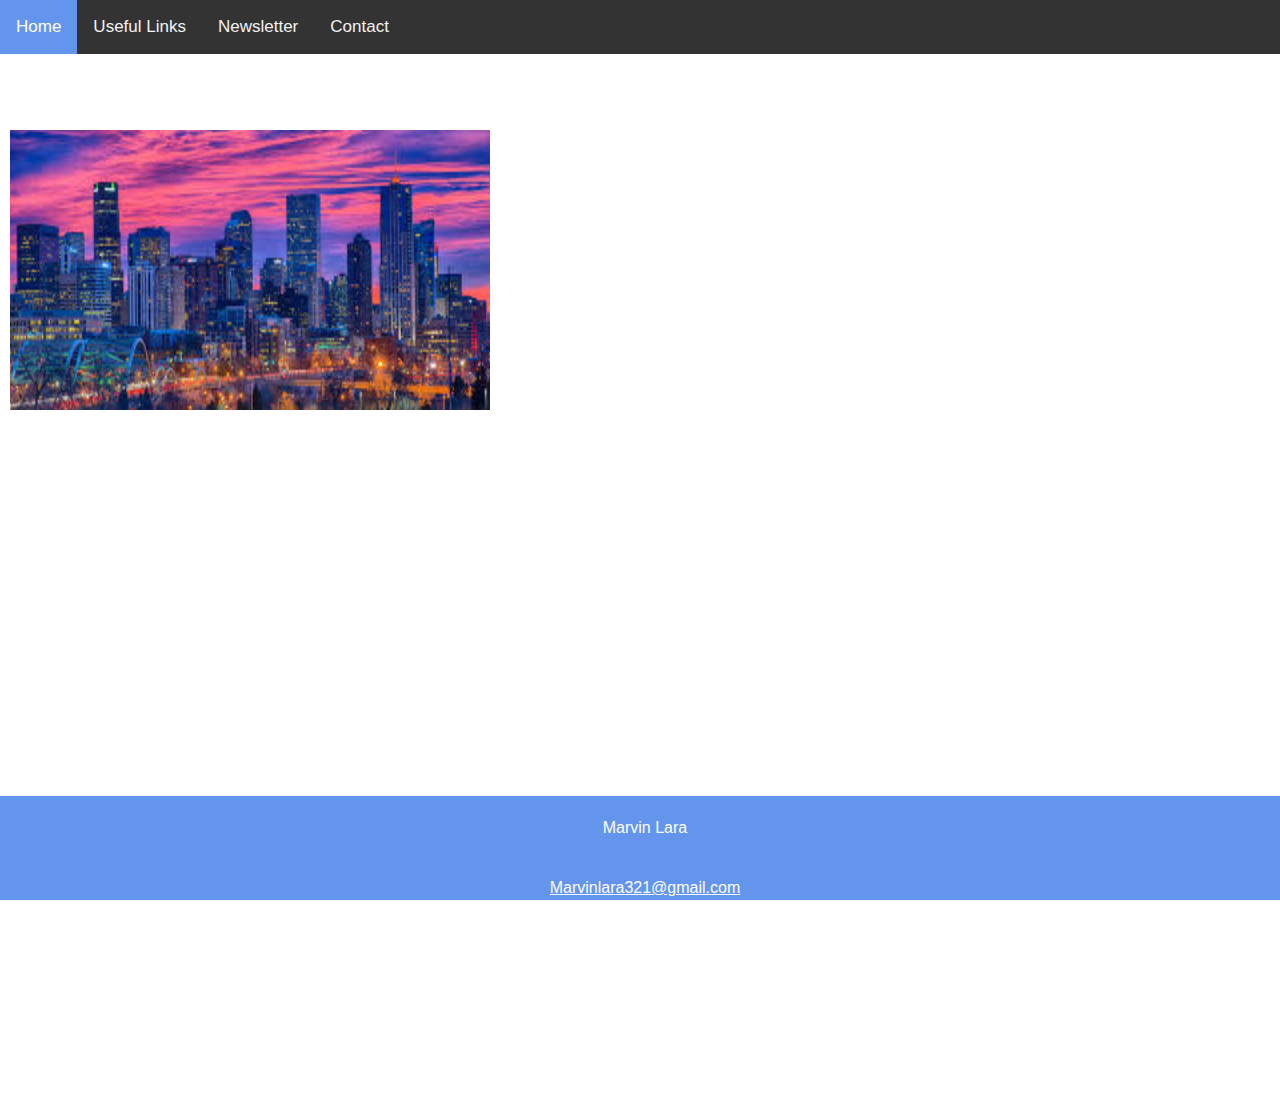
<file: index.html>
<!DOCTYPE html>
<html lang="en">

<head>
    <meta charset="UTF-8">
    <meta name="viewport" content="width=device-width, initial-scale=1.0">
    <title>Final</title>
    <link rel="stylesheet" href="https://stackpath.bootstrapcdn.com/bootstrap/4.5.2/css/bootstrap.min.css"
        integrity="sha384-JcKb8q3iqJ61gNV9KGb8thSsNjpSL0n8PARn9HuZOnIxN0hoP+VmmDGMN5t9UJ0Z" crossorigin="anonymous">
    <link rel="stylesheet" href="style.css">
</head>

<body>
    <div class="topnav">
        <a class="active" href="index.html">Home</a>
        <a href="links.html">Useful Links</a>
        <a href="Favorites.html">Newsletter</a>
        <a href="about.html">Contact</a>
    </div>
    <main>
        <h2>Some facts about our beautiful City of Denver, Colorado</h2>
        <img src="images/denver.jpeg" width="500px" height="300px" alt="an image of Denver">
        <p>
            Denver boasts the 10th largest downtown in America and one of the most exciting and walkable. Within a mile
            radius, downtown Denver has three major sports stadiums, the nation's second-largest performing arts center,
            three colleges, an assortment of art and history museums, a mint that produces 10 billion coins a year, a
            river offering whitewater rafting, more than 11,000 hotel rooms, a downtown theme and water park, downtown
            aquarium and hundreds of chef-driven restaurants.
        </p>
        <p>Denver has more than 200 parks within the city and 20,000 acres of parks in the nearby mountains, including
            spectacular Red Rocks Park & Amphitheatre. The city has its own buffalo herd and every year plants more than
            200,000 flowers in 26 formal flower gardens. Other mountain parks include Echo Lake, at the base of the
            Mount Evans highway – the highest road in North America – and Buffalo Bill's Grave on top of Lookout
            Mountain.
        </p>
        <p>From global warming and renewable energy to environmental cleanup, Denver is emerging as a model for
            sustainable cities. The Colorado Convention Center is green through and through, including a rare LEED Gold
            certification for existing buildings and the Blue Bear Farm that grows more than 5,000 pounds of fresh
            produce annually! Denver International Airport is dedicated to sustainable practices, including a Community
            Stewardship philosophy that includes energy and environmental management, green buildings and noise
            abatement. The Denver Zoo's Toyota Elephant Passage uses a biomass gasification system, which can turn human
            trash and animal waste into energy to power the exhibit. Plus, many of Denver’s famous craft breweries are
            committed to recycling programs and responsible water usage.
        </p>
        <p>
            Located east of a major mountain range, Denver has a mild, dry and sunny climate with more annual hours of
            sun than San Diego or Miami Beach. In winter, Denver is dryer than Phoenix with an average daily high of 45
            degrees (7 degrees Celsius) in February. Golf courses remain open all year and have been played as many as
            30 days in January.
        </p>
        <p>
            Whether you're enjoying a night out on the town at one of Larimer Square's independently owned fine dining
            spots or digging into the offerings from one of the city's many gourmet food halls, you can count on fresh,
            local ingredients. The city's beer world is booming, too, with new craft breweries opening up every month,
            along with several distilleries and wineries, too!
        </p>
    </main>
    <div class="footer">
        <p>Marvin Lara</p>
        <p><a href="marvinlara321@gmail.com">Marvinlara321@gmail.com</a></p>
    </div>
</body>

</html>
</file>
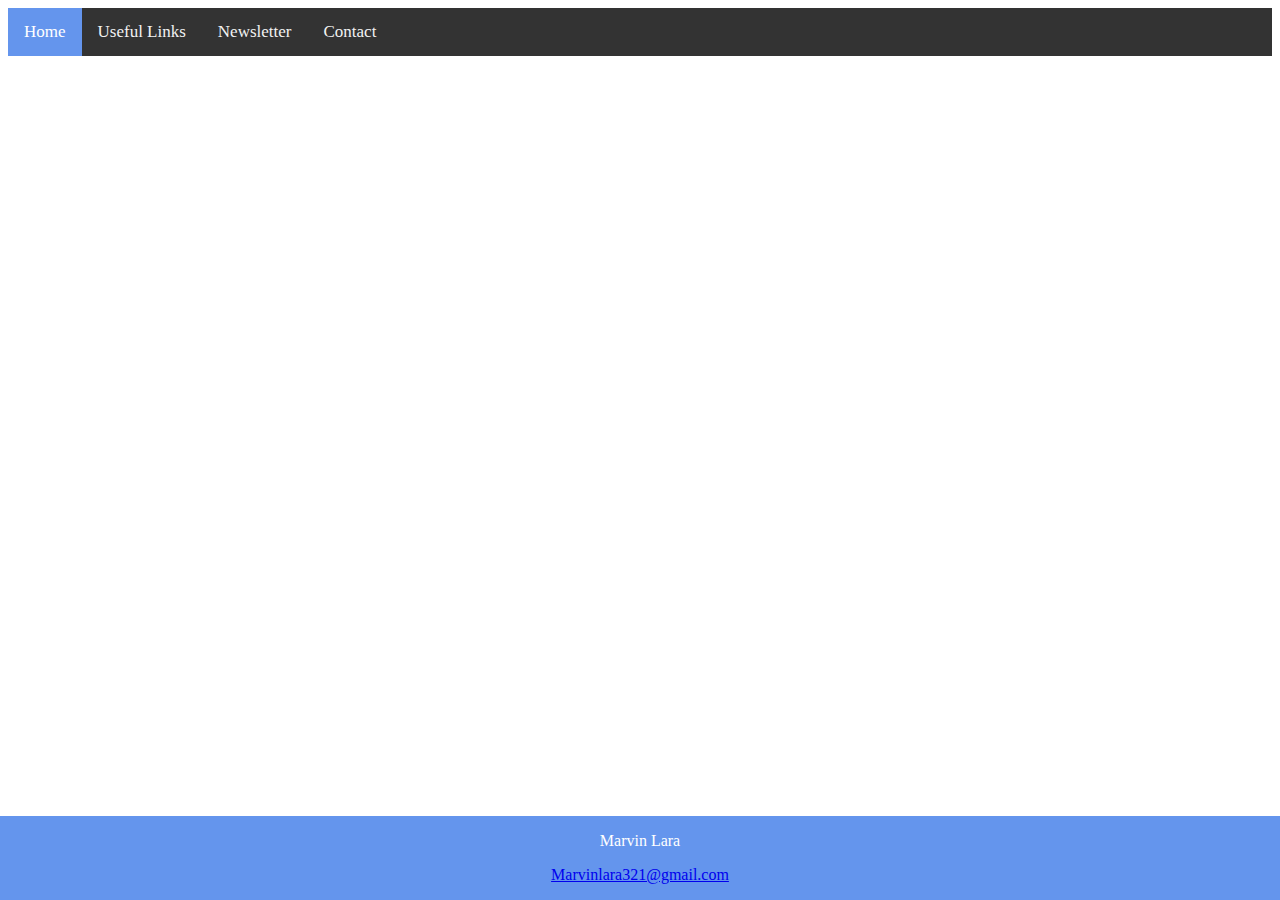
<file: about.html>
<!DOCTYPE html>
<html lang="en">

<head>
    <meta charset="UTF-8">
    <meta name="viewport" content="width=device-width, initial-scale=1.0">
    <title>Contact</title>
    <link rel="stylesheet" href="about.css">
</head>

<body>
    <div class="topnav">
        <a class="active" href="index.html">Home</a>
        <a href="links.html">Useful Links</a>
        <a href="Favorites.html">Newsletter</a>
        <a href="about.html">Contact</a>
    </div>

    <h2>Here is a little about the website</h2>

    <h3>This Website was made to help people find whatever it might be, food, places to visit, places to go and drink or
        just places to take pictures in the area of Denver. In the Useful links page, you can find four different links.
        Links number 1 gives a website to find the best places to eat. Link number 2 gives a website page where you can
        find the best bars around the city, everyone enjoys a little fun once in a while. Link 3 has a website where you
        can find the best places around Denver to visit, for example the Lookout Mountain, Denver's Museum, ect. The
        fourth link is useful for those who want to take amazing pictures or selfies, it takes the user to a website
        where it lists some places where they can take some good pictures.</h3>

        <div class="footer">
            <p>Marvin Lara</p>
            <p><a href="marvinlara321@gmail.com">Marvinlara321@gmail.com</a></p>
          </div>

</body>

</html>
</file>
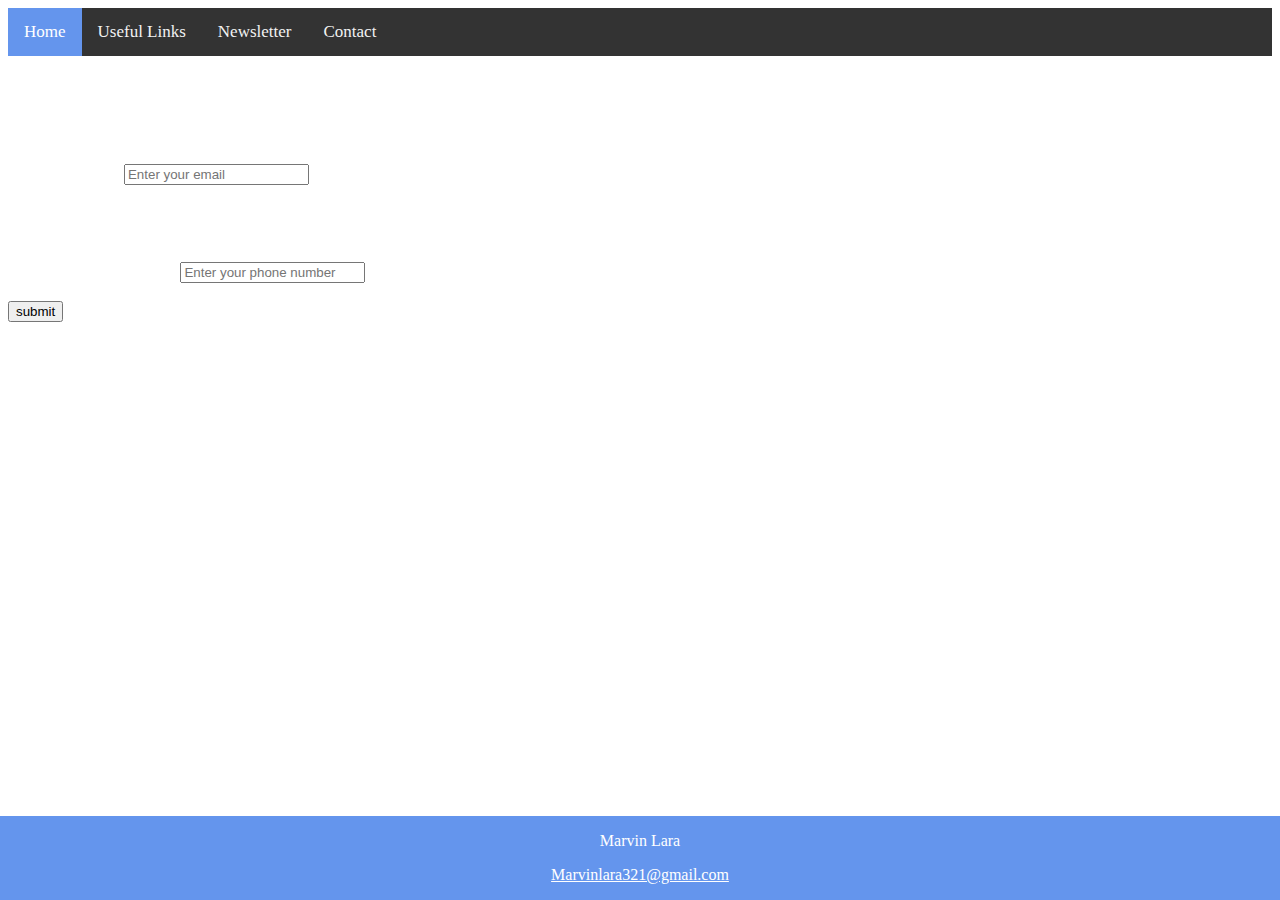
<file: Favorites.html>
<!DOCTYPE html>
<html lang="en">
<head>
    <meta charset="UTF-8">
    <meta name="viewport" content="width=device-width, initial-scale=1.0">
    <title>My favorites</title>
    <link rel="stylesheet" href="favorites.css">
</head>
<body>
    <div class="topnav">
        <a class="active" href="index.html">Home</a>
        <a href="links.html">Useful Links</a>
        <a href="Favorites.html">Newsletter</a>
        <a href="about.html">Contact</a>
    </div>
    <header>
        <h2>Want updated info about Denver?</h2>
        <h3>Subscribe to our newsletter! just enter your email down below!</h3>
        <form id="form" action="https://marvoro53.github.io/Final/Favorites" method="get">
            <label for="form1">Enter your email:</label>
            <input type="text" name="form1" placeholder="Enter your email">
            <br>
            <br>
            <h3>If you preffer text messages, enter your number down below!</h3>
            <label for="form2">Enter your phone number:</label>
            <input type="tel" name="form2" placeholder="Enter your phone number">
            <br>
            <br>
            <input type="submit" name="submit" value="submit">
        </form>
    </header>
    <div class="footer">
        <p>Marvin Lara</p>
        <p><a href="marvinlara321@gmail.com">Marvinlara321@gmail.com</a></p>
      </div>
</body>
</html>
</file>
<file: style.css>
h2{
    padding-top: 20px;
    color: white;
}
p{
    /* text-align: left; */
    color: white;
    padding-left: 10px;
    padding-top: 20px;

}
body {
    background-image: url(https://monodomo.com/free-wallpapers/anime-dark-landscape-wallpaper-images-For-Free-Wallpaper.jpg);
    background-repeat:no-repeat;
  }
  .topnav {
    overflow: hidden;
    background-color: #333;
  }
  
  .topnav a {
    float: left;
    color: #f2f2f2;
    text-align: center;
    padding: 14px 16px;
    text-decoration: none;
    font-size: 17px;
  }
  
  .topnav a:hover {
    background-color: gray;
    color: black;
  }
  
  .topnav a.active {
    background-color: cornflowerblue;
    color: white;
  }
  img{
      padding: 10px;
  }
  .footer {
    position: sticky;
    left: 0;
    bottom: 0;
    width: 100%;
    background-color: cornflowerblue;
    color: white;
    text-align: center;
  }
  a{
      color: white;
      text-decoration: underline;
  }
</file>
<file: about.css>
.topnav {
    overflow: hidden;
    background-color: #333;
  }
  
  .topnav a {
    float: left;
    color: #f2f2f2;
    text-align: center;
    padding: 14px 16px;
    text-decoration: none;
    font-size: 17px;
  }
  
  .topnav a:hover {
    background-color: gray;
    color: black;
  }
  
  .topnav a.active {
    background-color: cornflowerblue;
    color: white;
  }

  body {
    background-image: url(https://monodomo.com/free-wallpapers/anime-dark-landscape-wallpaper-images-For-Free-Wallpaper.jpg);
    background-repeat:no-repeat;
    color: white;
}
.footer {
    position: fixed;
    left: 0;
    bottom: 0;
    width: 100%;
    background-color: cornflowerblue;
    color: white;
    text-align: center;
  }
</file>
<file: favorites.css>
body {
    background-image: url(https://monodomo.com/free-wallpapers/anime-dark-landscape-wallpaper-images-For-Free-Wallpaper.jpg);
    background-repeat:no-repeat;
    color: white;
}
a{
    color: white;
}
.topnav {
    overflow: hidden;
    background-color: #333;
  }
  
  .topnav a {
    float: left;
    color: #f2f2f2;
    text-align: center;
    padding: 14px 16px;
    text-decoration: none;
    font-size: 17px;
  }
  
  .topnav a:hover {
    background-color: gray;
    color: black;
  }
  
  .topnav a.active {
    background-color: cornflowerblue;
    color: white;
  }
  .footer {
    position: fixed;
    left: 0;
    bottom: 0;
    width: 100%;
    background-color: cornflowerblue;
    color: white;
    text-align: center;
  }
</file>
